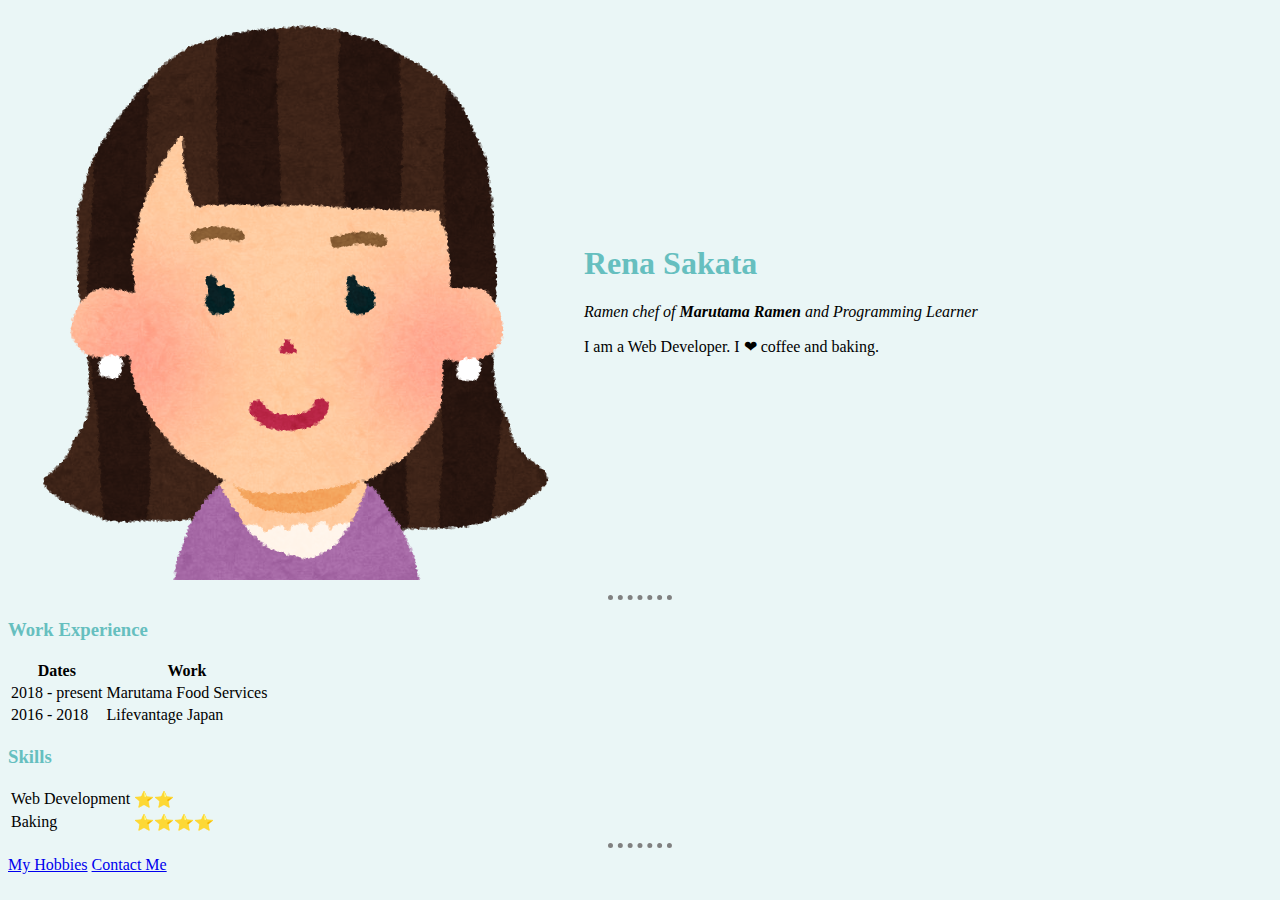
<file: index.html>
<!DOCTYPE html>
<html lang="en">
<head>
    <meta charset="UTF-8">
    <meta name="viewport" content="width=device-width, initial-scale=1.0">
    <meta http-equiv="X-UA-Compatible" content="ie=edge">
    <title>Rena's Personal Site</title>
    <link rel="stylesheet" href="css/styles.css">

</head>
<body>
    <table cellspading="20">
        <tr>
            <td><img src="images/youngwoman_45.png"
                alt="Rena's profile image" width="" height=""></td>
                <td><h1>Rena Sakata</h1>
                <p><em>Ramen chef of <strong>Marutama Ramen</strong> and Programming Learner</em></p>
                <p>I am a Web Developer. I &#x2764; coffee and baking.</p></td>
        </tr>
    </table>

    <hr>
    
    <h3>Work Experience</h3>
    <table>
        <thead>
            <tr>
                <th>Dates</th>
                <th>Work</th>
            </tr>
        </thead>
        <tbody>
            <tr>
                <td>2018 - present</td>
                <td>Marutama Food Services</td>
            </tr>
            <tr>
                <td>2016 - 2018</td>
                <td>Lifevantage Japan</td>
            </tr>
        </tbody>
    </table>

    <h3>Skills</h3>
    <table>
        <tr>
            <td>Web Development</td>
            <td>⭐⭐</td>
        </tr>
        <tr>
            <td>Baking</td>
            <td>⭐⭐⭐⭐</td>
        </tr>
    </table>
    <hr>
    <a href="hobbies.html">My Hobbies</a>
    <a href="contact-me.html">Contact Me</a>
    
</body>
</html>
</file>
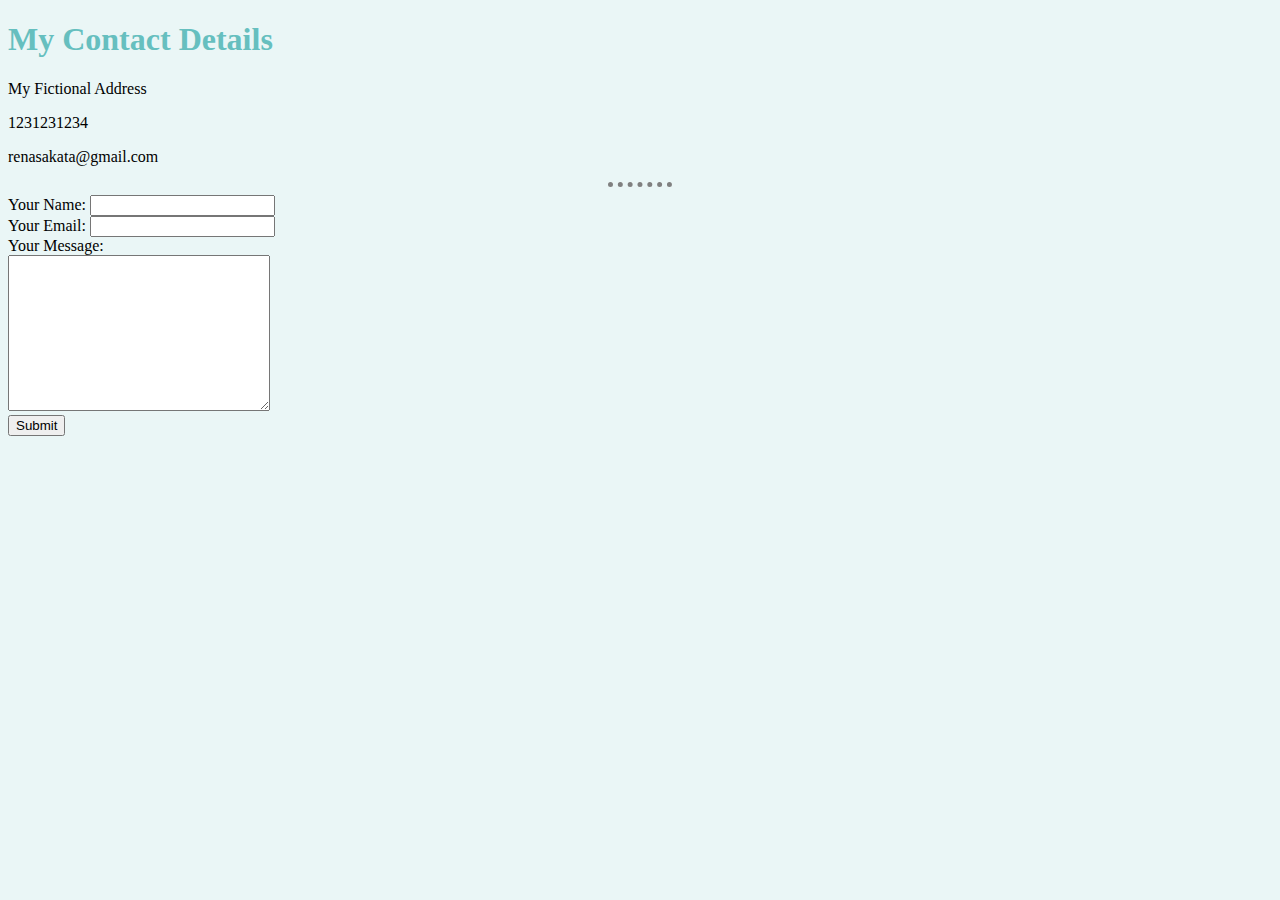
<file: contact-me.html>
<!DOCTYPE html>
<html lang="en">
<head>
    <meta charset="UTF-8">
    <meta name="viewport" content="width=device-width, initial-scale=1.0">
    <meta http-equiv="X-UA-Compatible" content="ie=edge">
    <title>Contact Me</title>
    <link rel="stylesheet" href="css/styles.css">
</head>
    <body>
        <h1>My Contact Details</h1>
        <p>My Fictional Address</p>
        <p>1231231234</p>
        <p>renasakata@gmail.com</p>
        <hr>
        
        <form action="mailto:r.asanuma521@gmail.com" method="post" enctype="text/plain">
            <label >Your Name: </label>
            <input type="text" name="yourName" value=""><br>
            <label>Your Email:</label>
            <input type="email" name="yourEmail"><br>
            <label>Your Message:</label><br>
            <textarea name="yourMessage" rows="10" cols="30"></textarea><br>
            <input type="submit" name="">


        </form>
    </body>
</html>
</file>
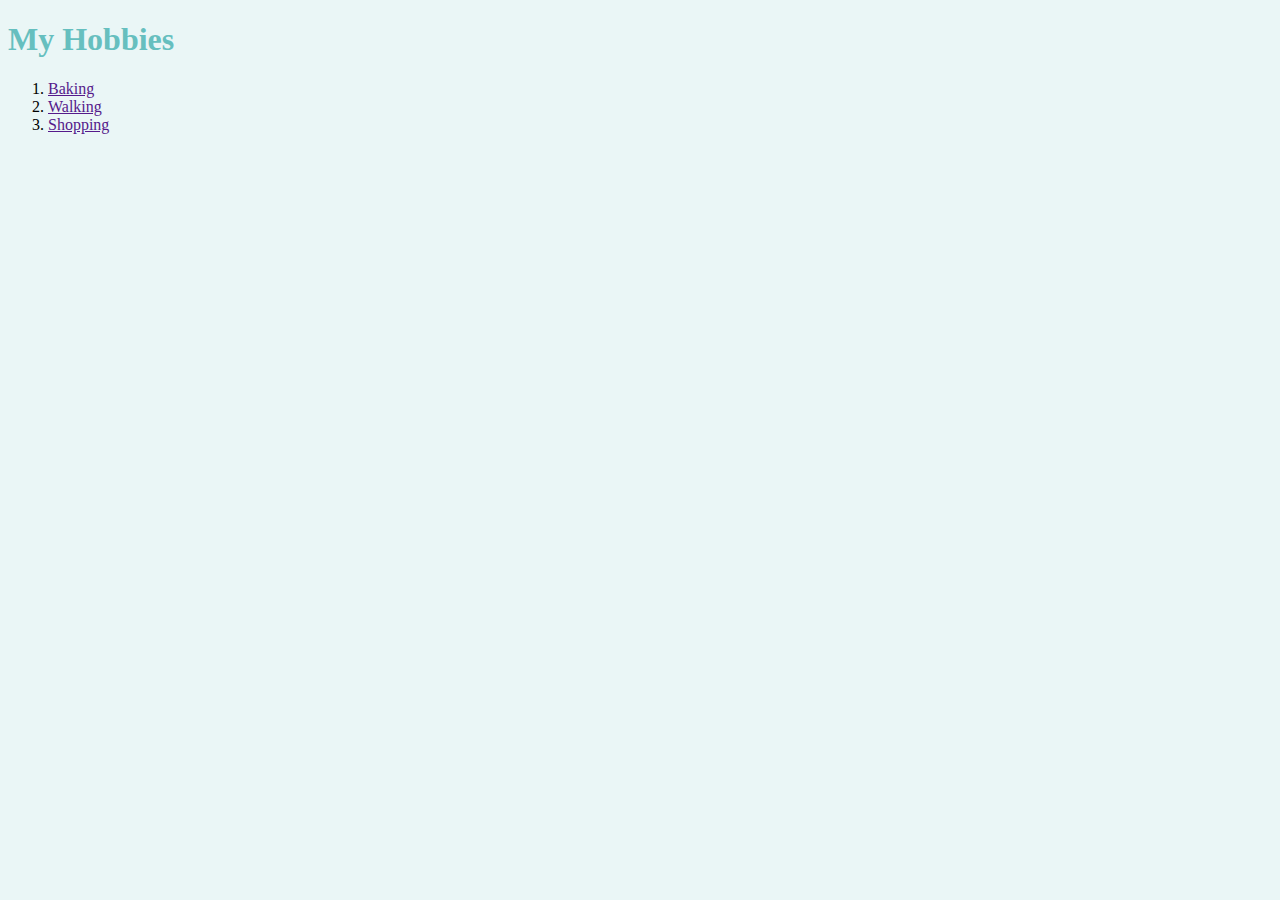
<file: hobbies.html>
<!DOCTYPE html>
<html lang="en">
<head>
    <meta charset="UTF-8">
    <meta name="viewport" content="width=device-width, initial-scale=1.0">
    <meta http-equiv="X-UA-Compatible" content="ie=edge">
    <title>My Hobbies</title>
    <link rel="stylesheet" href="css/styles.css">
</head>
<body>
    <h1>My Hobbies</h1>

    <ol>
        <li><a href="">Baking</a></li>
        <li><a href="">Walking</a></li>
        <li><a href="">Shopping</a></li>
    </ol>
    
</body>
</html>
</file>
<file: css/styles.css>
body{
    background-color: #EAF6F6; 
}

h1 {
    color: #66BFBF;
}

h3 {
    color: #66BFBF;
}

hr {
    border-style: none;
    border-top: dotted;
    border-color: grey;
    border-width: 5px;
    width: 5%; 
}
</file>
